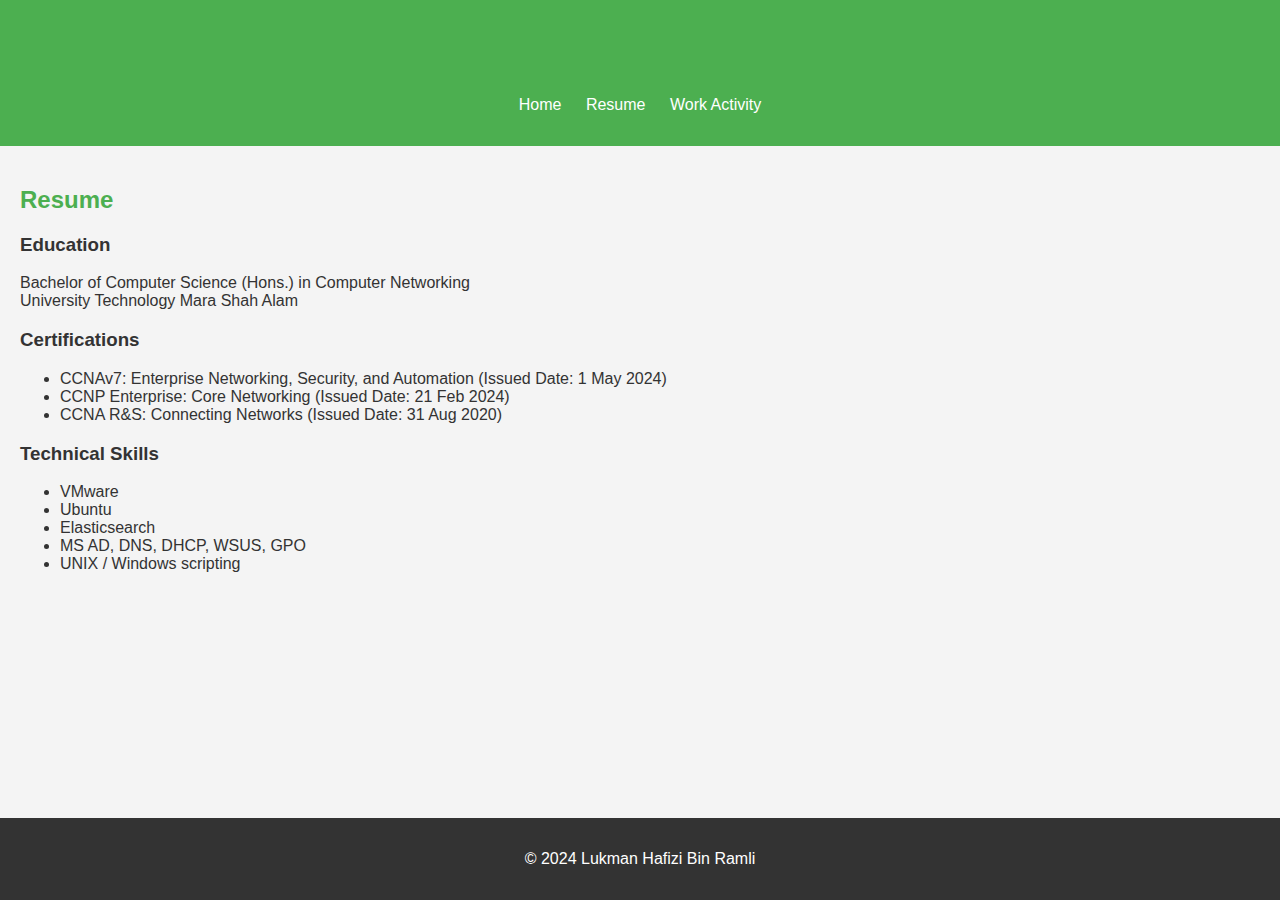
<file: resume.html>
<!DOCTYPE html>
<html lang="en">
<head>
    <meta charset="UTF-8">
    <meta name="viewport" content="width=device-width, initial-scale=1.0">
    <title>Resume - Lukman Hafizi Bin Ramli</title>
    <link rel="stylesheet" href="styles.css">
</head>
<body>
    <header>
        <h1>Lukman Hafizi Bin Ramli</h1>
        <nav>
            <ul>
                <li><a href="index.html">Home</a></li>
                <li><a href="resume.html">Resume</a></li>
                <li><a href="work.html">Work Activity</a></li>
            </ul>
        </nav>
    </header>
    <main>
        <section>
            <h2>Resume</h2>
            <h3>Education</h3>
            <p>Bachelor of Computer Science (Hons.) in Computer Networking<br>
            University Technology Mara Shah Alam</p>
            <h3>Certifications</h3>
            <ul>
                <li>CCNAv7: Enterprise Networking, Security, and Automation (Issued Date: 1 May 2024)</li>
                <li>CCNP Enterprise: Core Networking (Issued Date: 21 Feb 2024)</li>
                <li>CCNA R&S: Connecting Networks (Issued Date: 31 Aug 2020)</li>
            </ul>
            <h3>Technical Skills</h3>
            <ul>
                <li>VMware</li>
                <li>Ubuntu</li>
                <li>Elasticsearch</li>
                <li>MS AD, DNS, DHCP, WSUS, GPO</li>
                <li>UNIX / Windows scripting</li>
            </ul>
        </section>
    </main>
    <footer>
        <p>&copy; 2024 Lukman Hafizi Bin Ramli</p>
    </footer>
</body>
</html>
</file>
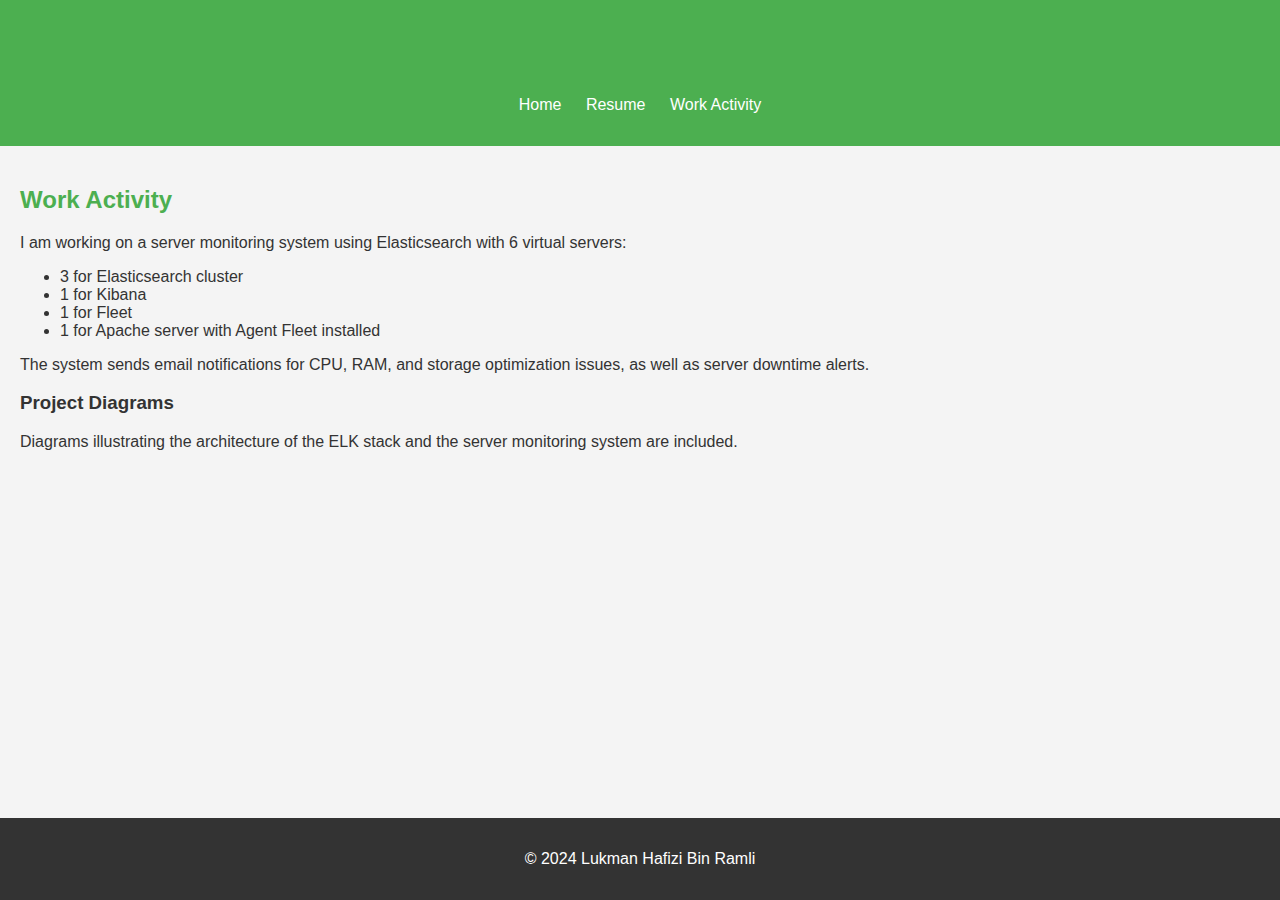
<file: work.html>
<!DOCTYPE html>
<html lang="en">
<head>
    <meta charset="UTF-8">
    <meta name="viewport" content="width=device-width, initial-scale=1.0">
    <title>Work Activity - Lukman Hafizi Bin Ramli</title>
    <link rel="stylesheet" href="styles.css">
</head>
<body>
    <header>
        <h1>Lukman Hafizi Bin Ramli</h1>
        <nav>
            <ul>
                <li><a href="index.html">Home</a></li>
                <li><a href="resume.html">Resume</a></li>
                <li><a href="work.html">Work Activity</a></li>
            </ul>
        </nav>
    </header>
    <main>
        <section>
            <h2>Work Activity</h2>
            <p>I am working on a server monitoring system using Elasticsearch with 6 virtual servers:</p>
            <ul>
                <li>3 for Elasticsearch cluster</li>
                <li>1 for Kibana</li>
                <li>1 for Fleet</li>
                <li>1 for Apache server with Agent Fleet installed</li>
            </ul>
            <p>The system sends email notifications for CPU, RAM, and storage optimization issues, as well as server downtime alerts.</p>
            <h3>Project Diagrams</h3>
            <p>Diagrams illustrating the architecture of the ELK stack and the server monitoring system are included.</p>
        </section>
    </main>
    <footer>
        <p>&copy; 2024 Lukman Hafizi Bin Ramli</p>
    </footer>
</body>
</html>
</file>
<file: styles.css>
body {
    font-family: Arial, sans-serif;
    margin: 0;
    padding: 0;
    background-color: #f4f4f4;
    color: #333;
}

header {
    background-color: #4CAF50;
    color: white;
    padding: 1em 0;
    text-align: center;
}

nav ul {
    list-style-type: none;
    padding: 0;
}

nav ul li {
    display: inline;
    margin: 0 10px;
}

nav ul li a {
    color: white;
    text-decoration: none;
}

main {
    padding: 20px;
}

footer {
    background-color: #333;
    color: white;
    text-align: center;
    padding: 1em 0;
    position: fixed;
    bottom: 0;
    width: 100%;
}

h1, h2 {
    color: #4CAF50;
}
</file>
